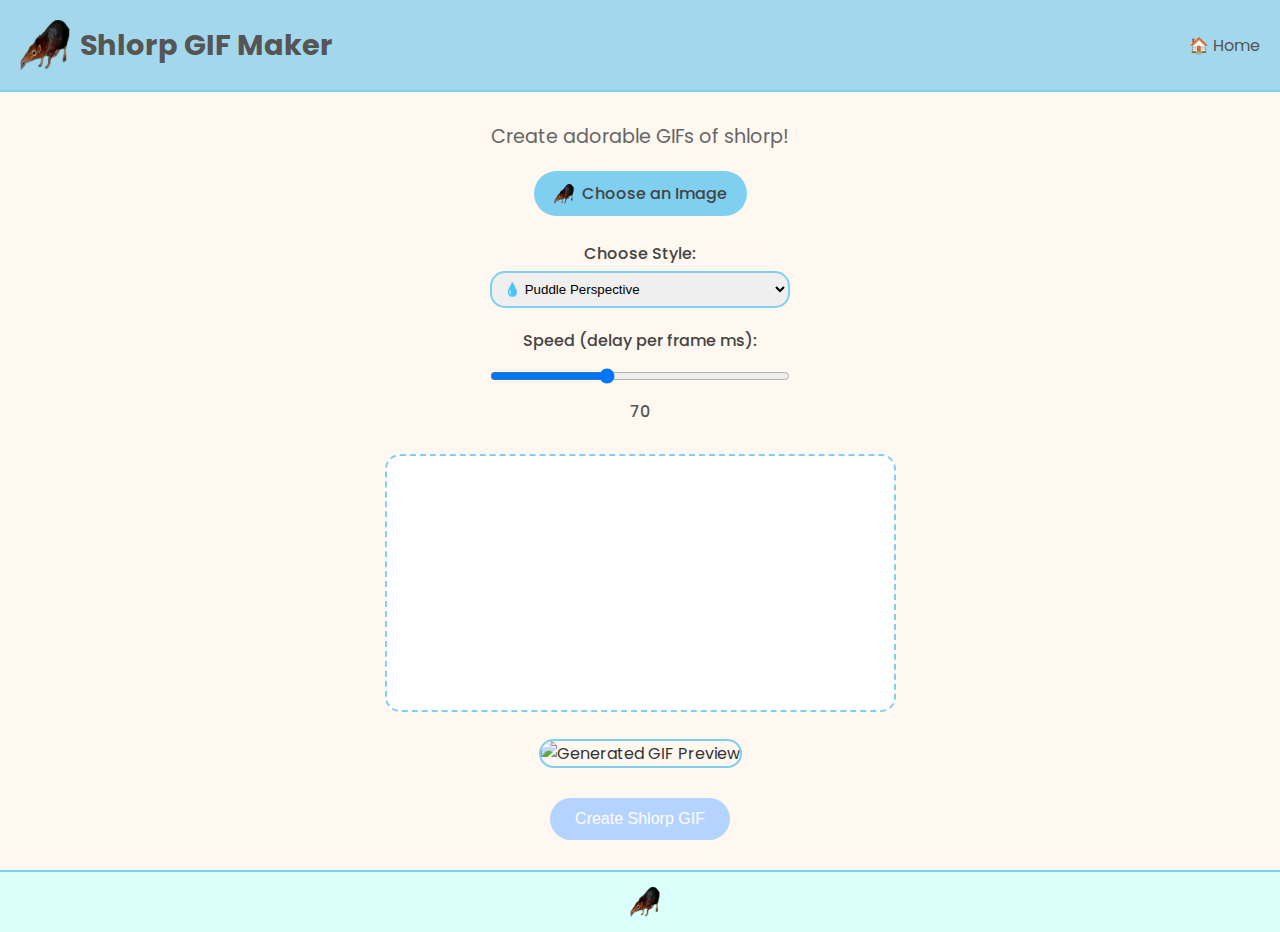
<file: maker.html>
<!doctype html>
<html lang="en">
<head>
  <meta charset="utf-8" />
  <title>Shlorp Drinking GIF Maker</title>
  <link rel="stylesheet" href="./css/style.css" />
  <link href="https://fonts.googleapis.com/css2?family=Poppins:wght@400;500;600;700&display=swap" rel="stylesheet">
</head>
<body>

  <header>
    <div class="logo">
      <img src="./assets/shlorp-nobg.png" alt="Shlorp Logo" />
      <h1>Shlorp GIF Maker</h1>
    </div>
    <div class="home-button">
      <a href="index.html">🏠 Home</a>
    </div>
  </header>  

  <main class="container">
    <section class="intro">
      <p>Create adorable GIFs of shlorp!</p>
    </section>

    <section class="controls-section">
      <div class="controls">
        <label for="uploadInput" class="custom-upload-btn">
          <img src="./assets/shlorp-nobg.png" alt="Upload Icon" class="icon" />
          Choose an Image
        </label>
        <input type="file" id="uploadInput" accept="image/*" />
      </div>

      <div class="controls">
        <label for="modeSelect">Choose Style:</label>
        <select id="modeSelect">
          <option value="wave-distort">✨ Classic Wave</option>
          <option value="overlay-distort">🌊 Overlay Wave</option>
          <option value="puddle" selected>💧 Puddle Perspective</option>
        </select>
      </div>
      
      <div class="speed-control">
        <label for="speedRange">Speed (delay per frame ms):</label>
        <input type="range" id="speedRange" min="40" max="120" step="10" value="70" />
        <span id="speedValue">70</span>
      </div>
    </section>

    <section class="preview-section">
      <canvas id="previewCanvas"></canvas>
      <img id="gifPreview" alt="Generated GIF Preview" />
    </section>

    <section class="buttons-section">
      <button class="btn" id="createGifBtn" disabled>Create Shlorp GIF</button>
      <button class="btn" id="downloadGifBtn" style="display:none;">📥 Download GIF</button>
    </section>
  </main>

  <footer>
    <p></p>
    <img src="./assets/shlorp-nobg.png" alt="Shlorp Footer Logo" class="footer-logo" />
  </footer>

  <script src="./js/gif.js"></script>

  <script>
    const uploadInput      = document.getElementById('uploadInput');
    const previewCanvas    = document.getElementById('previewCanvas');
    const createGifBtn     = document.getElementById('createGifBtn');
    const downloadGifBtn   = document.getElementById('downloadGifBtn');
    const gifPreview       = document.getElementById('gifPreview');
    const previewCtx       = previewCanvas.getContext('2d');
    const speedRange       = document.getElementById('speedRange');
    const speedValue       = document.getElementById('speedValue');
    const modeSelect       = document.getElementById('modeSelect');

    const shlorpImg = new Image();
    shlorpImg.src = './assets/shlorp-nobg.png';

    let userImg = new Image();

    function fitTo512(img) {
      const maxSize = 512;
      const scale = Math.min(maxSize / img.width, maxSize / img.height);
      const newWidth = Math.round(img.width * scale);
      const newHeight = Math.round(img.height * scale);
      return { newWidth, newHeight };
    }

    uploadInput.addEventListener('change', (e) => {
      const file = e.target.files[0];
      if (!file) return;

      const reader = new FileReader();
      reader.onload = (evt) => {
        userImg.onload = () => {
          const { newWidth, newHeight } = fitTo512(userImg);
          previewCanvas.width = newWidth;
          previewCanvas.height = newHeight;
          previewCtx.clearRect(0, 0, newWidth, newHeight);
          previewCtx.drawImage(userImg, 0, 0, newWidth, newHeight);
          createGifBtn.disabled = false;
        };
        userImg.src = evt.target.result;
      };
      reader.readAsDataURL(file);
    });

    speedRange.addEventListener('input', () => {
      speedValue.textContent = speedRange.value;
    });

    createGifBtn.addEventListener('click', () => {
      if (!userImg.src) return;

      createGifBtn.disabled = true;
      gifPreview.style.display = 'none';
      downloadGifBtn.style.display = 'none';

      const canvas = document.createElement('canvas');
      const ctx = canvas.getContext('2d');
      canvas.width = previewCanvas.width;
      canvas.height = previewCanvas.height;

      const gif = new GIF({
        workers: 2,
        quality: 20,
        workerScript: './js/gif.worker.js'
      });

      gif.on('finished', (blob) => {
        const gifURL = URL.createObjectURL(blob);
        gifPreview.src = gifURL;
        gifPreview.style.display = 'block';
        downloadGifBtn.style.display = 'inline-block';
        createGifBtn.disabled = false;

        downloadGifBtn.onclick = () => {
          const a = document.createElement('a');
          a.href = gifURL;
          a.download = 'shlorp.gif';
          a.click();
        };
      });

      const frameDelay = parseInt(speedRange.value, 10);
      const chosenMode = modeSelect.value;

      buildFrames(gif, canvas, ctx, chosenMode, frameDelay);

      gif.render();
    });

    function buildFrames(gif, canvas, ctx, chosenMode, frameDelay) {
      const totalFrames = 24;
      const amplitude = 8;
      const waveFreq = 0.06;
      const shlorpRatio = shlorpImg.height / shlorpImg.width;

      for (let i = 0; i <= totalFrames; i++) {
        ctx.clearRect(0, 0, canvas.width, canvas.height);

        if (chosenMode === 'overlay-distort') {
          // overlay wave
          ctx.drawImage(userImg, 0, 0, userImg.width, userImg.height,
            0, 0, canvas.width, canvas.height);
          const waterLine = canvas.height * (i / totalFrames);

          for (let y = waterLine; y < canvas.height; y++) {
            const offset = amplitude * Math.sin(y * waveFreq + i * 0.5);
            const srcY = Math.floor((y / canvas.height) * userImg.height);
            ctx.drawImage(
              userImg,
              0, srcY, userImg.width, 1,
              offset, y, canvas.width, 1
            );
          }
          ctx.save();
          ctx.globalCompositeOperation = 'source-atop';
          ctx.fillStyle = 'rgba(0, 0, 255, 0.2)';
          ctx.fillRect(0, waterLine, canvas.width, canvas.height - waterLine);
          ctx.restore();

          const shlorpScale = 0.3;
          const shlorpWidth = canvas.width * shlorpScale;
          const shlorpHeight = shlorpWidth * shlorpRatio;
          const shlorpY = waterLine - shlorpHeight + (shlorpHeight * 0.0738);

          ctx.save();
          ctx.scale(-1, 1);
          ctx.drawImage(
            shlorpImg,
            0, 0, shlorpImg.width, shlorpImg.height,
            -shlorpWidth, shlorpY, shlorpWidth, shlorpHeight
          );
          ctx.restore();

          // **Add this line so it actually becomes a GIF frame**
          gif.addFrame(ctx.getImageData(0, 0, canvas.width, canvas.height), { delay: frameDelay });

        } else if (chosenMode === 'wave-distort') {
          // classic wave-distort
          const waterLine = canvas.height * (i / totalFrames);

          for (let y = waterLine; y < canvas.height; y++) {
            const offset = amplitude * Math.sin(y * waveFreq + i * 0.5);
            const srcY = Math.floor((y / canvas.height) * userImg.height);
            ctx.drawImage(
              userImg,
              0, srcY, userImg.width, 1,
              offset, y, canvas.width, 1
            );
          }
          // normal top part
          ctx.drawImage(
            userImg,
            0, 0, userImg.width, Math.floor((userImg.height * i) / totalFrames),
            0, 0, canvas.width, (canvas.height * i) / totalFrames
          );

          const shlorpScale = 0.3;
          const shlorpWidth = canvas.width * shlorpScale;
          const shlorpHeight = shlorpWidth * shlorpRatio;
          const shlorpY = waterLine - shlorpHeight + (shlorpHeight * 0.0738);

          ctx.save();
          ctx.scale(-1, 1);
          ctx.drawImage(
            shlorpImg,
            0, 0, shlorpImg.width, shlorpImg.height,
            -shlorpWidth, shlorpY, shlorpWidth, shlorpHeight
          );
          ctx.restore();

          // **Add this line so it actually becomes a GIF frame**
          gif.addFrame(ctx.getImageData(0, 0, canvas.width, canvas.height), { delay: frameDelay });

        } else if (chosenMode === 'puddle') {
          // Puddle Perspective
          const halfHeight = canvas.height / 2;
          const topWidth = 0.3 * canvas.width;
          const fullWidth = canvas.width;

          for (let y = 0; y < halfHeight; y++) {
            const ratio = y / halfHeight;
            const lineWidth = topWidth + ratio * (fullWidth - topWidth);
            const waveOffset = amplitude * Math.sin((y * waveFreq) + (i * 0.5));
            const xOffset = (canvas.width - lineWidth) / 2 + waveOffset;
            const srcY = Math.floor((y / halfHeight) * userImg.height);
            const safeSrcY = Math.min(srcY, userImg.height - 1);

            ctx.drawImage(
              userImg,
              0, safeSrcY, userImg.width, 1,
              xOffset, (y + halfHeight - 3), lineWidth, 1
            );
          }

          const shlorpScale = 0.25;
          const shlorpWidth = canvas.width * shlorpScale;
          const shlorpHeight = shlorpWidth * shlorpRatio;
          const shlorpX = (canvas.width - shlorpWidth);
          const shlorpY = shlorpHeight * 3;

          ctx.drawImage(
            shlorpImg,
            0, 0, shlorpImg.width, shlorpImg.height,
            shlorpX, shlorpY, shlorpWidth, shlorpHeight
          );

          gif.addFrame(ctx.getImageData(0, 0, canvas.width, canvas.height), { delay: frameDelay });
        }
      }
    }
  </script>
</body>
</html>
</file>
<file: css/style.css>
/* Reset and Base Styles */
* {
  margin: 0;
  padding: 0;
  box-sizing: border-box;
}

body {
  font-family: 'Poppins', sans-serif;
  background-color: #FFF8F0; /* Soft Cream */
  color: #333;
  display: flex;
  flex-direction: column;
  min-height: 100vh;
}

/* Header Styles */
header {
  background-color: #a3d8ec; /* Light Pink */
  padding: 20px;
  display: flex;
  justify-content: space-between;
  align-items: center;
  border-bottom: 2px solid #7ecff0; /* Hot Pink */
}

.logo {
  display: flex;
  align-items: center;
}

.logo img {
  width: 50px;
  height: 50px;
  margin-right: 10px;
}

.logo h1 {
  font-size: 1.8rem;
  color: #555;
}

.home-button a {
  text-decoration: none;
  font-size: 1rem;
  color: #555;
  display: flex;
  align-items: center;
  transition: color 0.3s;
}

.home-button a:hover {
  color: #6ca8ec; /* Hot Pink */
}

/* Main Container */
.container {
  flex: 1;
  padding: 30px;
  max-width: 800px;
  margin: 0 auto;
  text-align: center;
}

.intro p {
  font-size: 1.2rem;
  margin-bottom: 20px;
  color: #666;
}

/* Controls Section */
.controls-section {
  display: flex;
  flex-direction: column;
  gap: 20px;
  margin-bottom: 30px;
}

.controls, .speed-control {
  display: flex;
  flex-direction: column;
  align-items: center;
}

.controls label, .speed-control label {
  margin-bottom: 5px;
  font-weight: 500;
  color: #444;
}

.custom-upload-btn {
  background-color: #7ecff0; /* Light Pink */
  color: #fff;
  padding: 10px 20px;
  border-radius: 25px;
  cursor: pointer;
  transition: background-color 0.3s;
  display: flex;
  align-items: center;
}

.custom-upload-btn:hover {
  background-color: #6ca8ec; /* Hot Pink */
}

.custom-upload-btn .icon {
  width: 20px;
  height: 20px;
  margin-right: 8px;
}

#uploadInput {
  display: none;
}

select, input[type="range"] {
  padding: 8px;
  border: 2px solid #7ecff0;
  border-radius: 15px;
  outline: none;
  transition: border-color 0.3s;
  width: 60%;
  max-width: 300px;
}

select:hover, input[type="range"]:hover {
  border-color: #6ca8ec;
}

#speedValue {
  margin-top: 5px;
  font-weight: 500;
  color: #555;
}

/* Preview Section */
.preview-section {
  position: relative;
  margin-bottom: 30px;
}

#previewCanvas {
  border: 2px dashed #7ecff0;
  border-radius: 15px;
  width: 100%;
  max-width: 100%;
  height: auto;
  background-color: #FFF;
}

#gifPreview {
  margin-top: 20px;
  max-width: 100%;
  border: 2px solid #7ecff0;
  border-radius: 15px;
}

/* Buttons Section */
.buttons-section {
  display: flex;
  justify-content: center;
  gap: 20px;
}

.btn {
  background-color: #7ecff0; /* Light Pink */
  color: #fff;
  border: none;
  padding: 12px 25px;
  border-radius: 25px;
  font-size: 1rem;
  cursor: pointer;
  transition: background-color 0.3s, transform 0.2s;
  display: flex;
  align-items: center;
}

.btn:hover {
  background-color: #7ecff0; /* Hot Pink */
  transform: scale(1.05);
}

.btn:disabled {
  background-color: #b5d3ff; /* Pink */
  cursor: not-allowed;
}

.buttons-section .btn:last-child {
  display: none;
}

/* Footer Styles */
footer {
  background-color: #dbfffa; /* Light Pink */
  padding: 15px 20px;
  display: flex;
  justify-content: center;
  align-items: center;
  border-top: 2px solid #7ecff0; /* Hot Pink */
}

footer p {
  margin-right: 10px;
  color: #555;
}

.footer-logo {
  width: 30px;
  height: 30px;
}

/* Responsive Design */
@media (max-width: 600px) {
  .controls-section {
    gap: 15px;
  }

  .btn {
    padding: 10px 20px;
    font-size: 0.9rem;
  }

  .logo h1 {
    font-size: 1.5rem;
  }

  header, footer {
    flex-direction: column;
    gap: 10px;
  }
}
</file>
